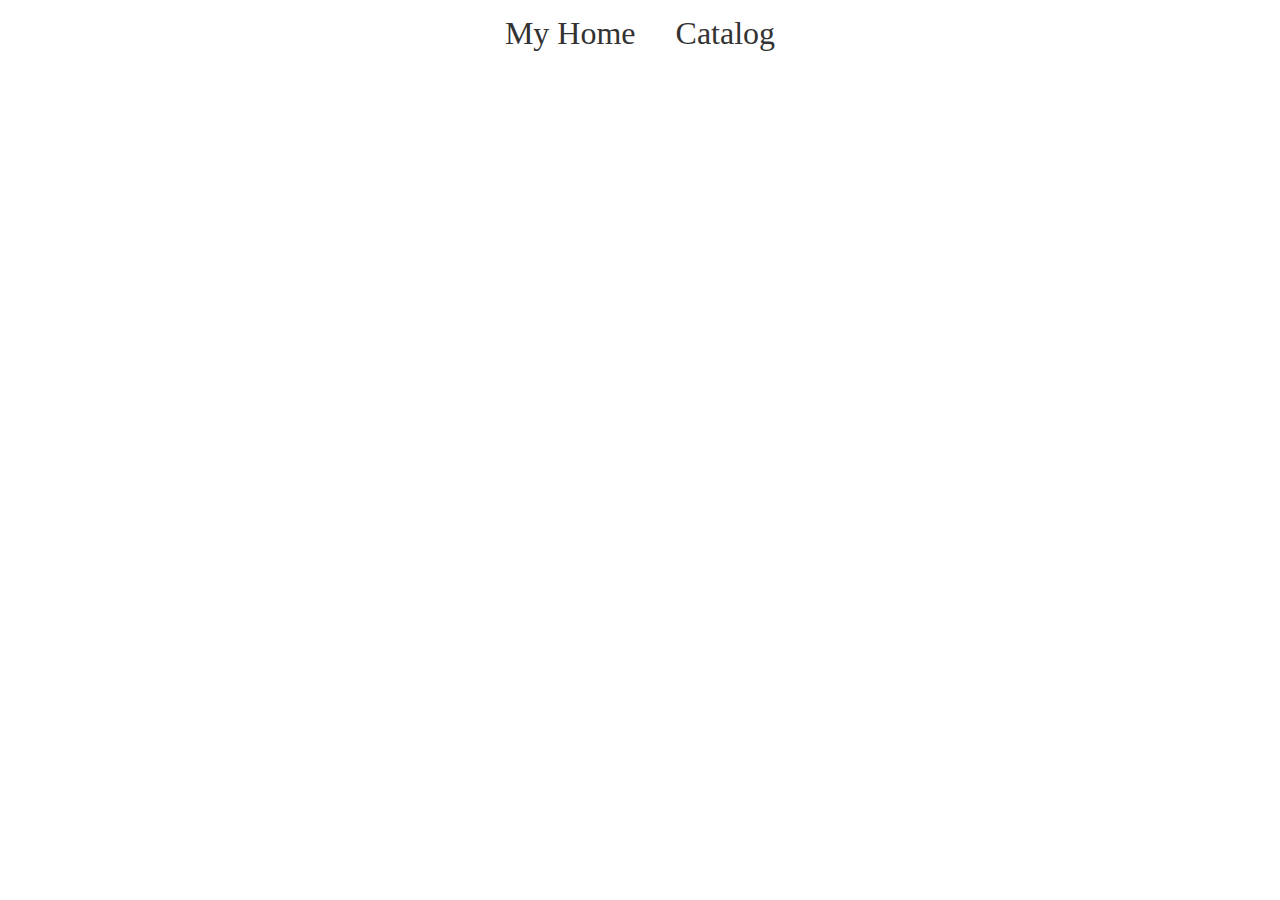
<file: menu_horizontal.html>
<!DOCTYPE html>
<head>    
    <html lang="ES" 
    <title></title>
    <title> Menu horizontal Jlivez</title>
    <meta charset="UTF-8">
    <meta name="viewport" content="width=device-width, user-scalable=no, initial-scale=1, maximum-scale=1">
    <link rel="stylesheet" href="estilos.css">
</head>

<body>
    <header>
        <div class="container">
            <input type="checkbox" id="btn-menu">
            <nav class="menu">
                <ul>
                    <li><a href="https://www.utherverse.com/net/home.aspx">My Home</a></li>
                    <li><a href="https://www.utherverse.com/clothing/search.aspx?mid=96545117">Catalog</a></li>
                </ul>
            </nav>
        </div>
    </header>
</body>
</file>
<file: estilos.css>
body {
    margin: 0;
    }

header {
    width: 100%;
    background: #fff;
}

#btn-menu {
    display: none;
}


header label {
    display: auto;
    width: 30px;
    height: 30px;
    padding: 10px;
    border-radius: 0.2;
}

header label:hover {
    cursor: pointer;
    background: #fff;
}

.menu ul {
    margin: 0;
    list-style: none;
    padding: 0%;
    display: flex;
    justify-content: center;
}

.menu li {
    text-align: center;
    flex-grow: 0
      

}

.menu li:hover {
    background:#dc1b24;
}

.menu li a {
    display: block;
    padding: 15px 20px;
    color: #333;
    text-decoration: none;
    font-size: 200%
}
</file>
